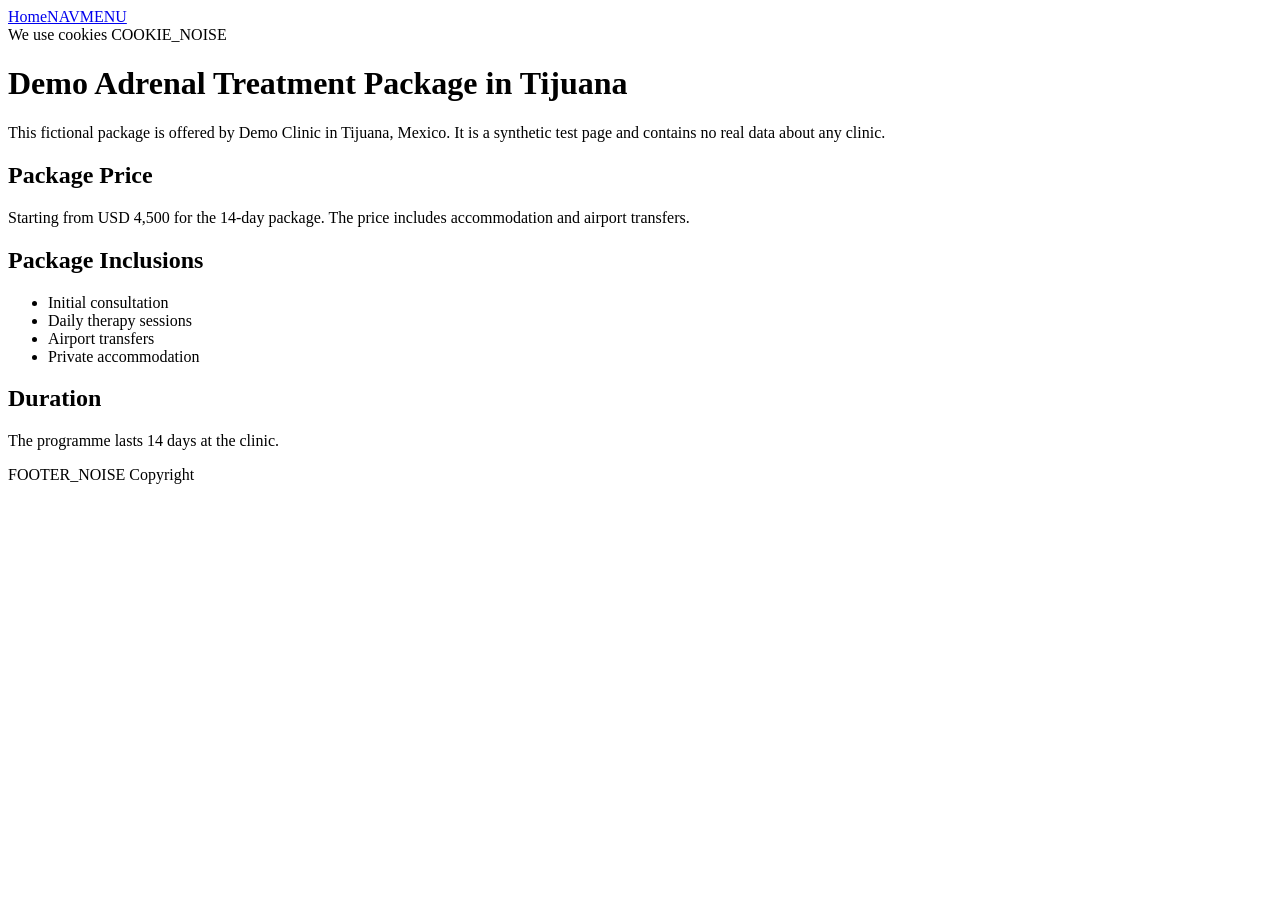
<file: tests/fixtures/package.html>
<html><head><title>Demo Adrenal Package | Demo Site</title><script>var x="NOISE_SCRIPT";</script></head>
<body>
<nav><a href="/">Home</a><a href="/about">NAVMENU</a></nav>
<div class="cookie-banner">We use cookies COOKIE_NOISE</div>
<main>
<h1>Demo Adrenal Treatment Package in Tijuana</h1>
<p>This fictional package is offered by Demo Clinic in Tijuana, Mexico. It is a synthetic test page and contains no real data about any clinic.</p>
<h2>Package Price</h2>
<p>Starting from USD 4,500 for the 14-day package. The price includes accommodation and airport transfers.</p>
<h2>Package Inclusions</h2>
<ul><li>Initial consultation</li><li>Daily therapy sessions</li><li>Airport transfers</li><li>Private accommodation</li></ul>
<h2>Duration</h2>
<p>The programme lasts 14 days at the clinic.</p>
</main>
<footer>FOOTER_NOISE Copyright</footer>
</body></html>
</file>
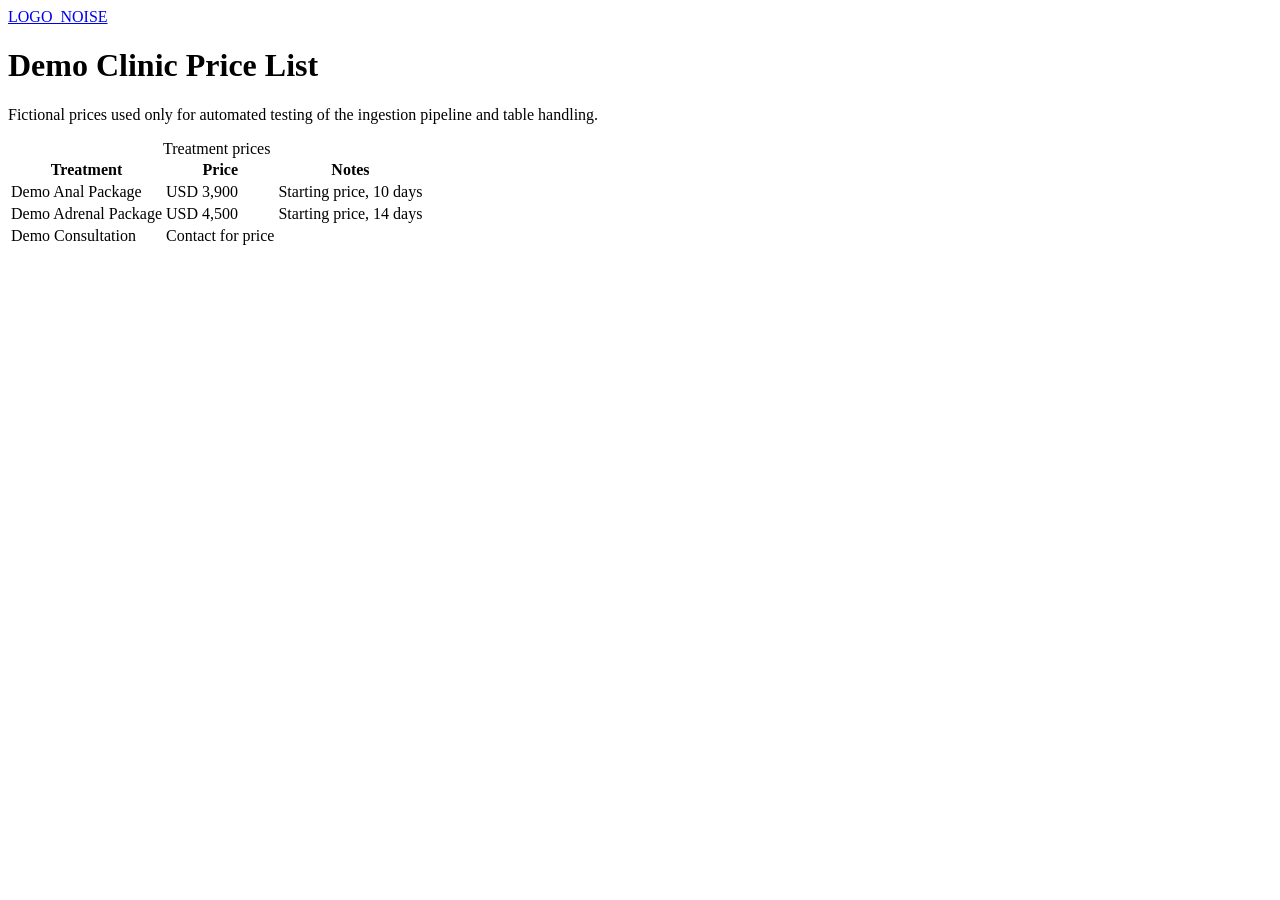
<file: tests/fixtures/price_list.html>
<html><head><title>Demo Clinic Price List | Demo Site</title></head>
<body><header><a href="/">LOGO_NOISE</a></header>
<main>
<h1>Demo Clinic Price List</h1>
<p>Fictional prices used only for automated testing of the ingestion pipeline and table handling.</p>
<table>
<caption>Treatment prices</caption>
<tr><th>Treatment</th><th>Price</th><th>Notes</th></tr>
<tr><td>Demo Anal Package</td><td>USD 3,900</td><td>Starting price, 10 days</td></tr>
<tr><td>Demo Adrenal Package</td><td>USD 4,500</td><td>Starting price, 14 days</td></tr>
<tr><td>Demo Consultation</td><td>Contact for price</td><td></td></tr>
</table>
</main></body></html>
</file>
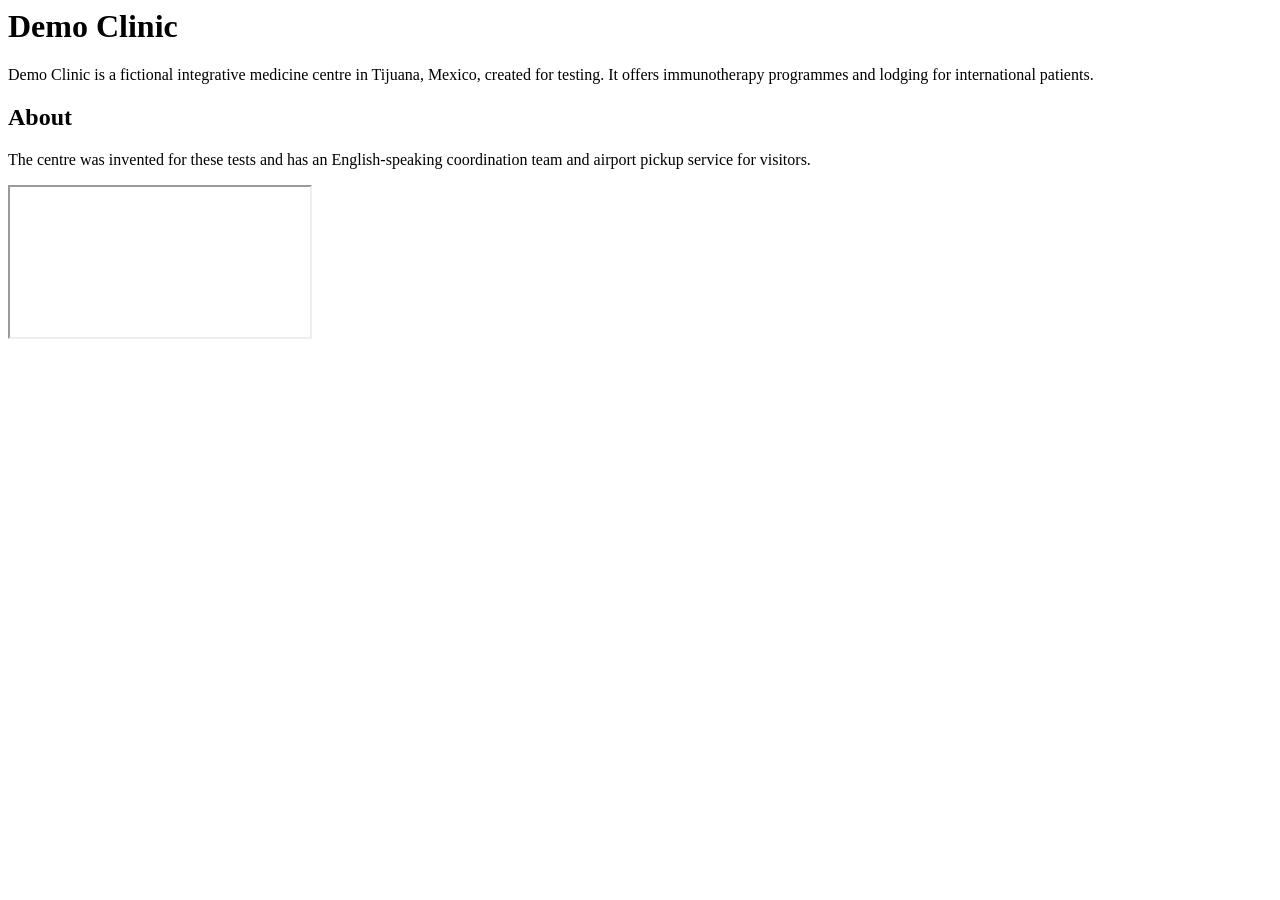
<file: tests/fixtures/profile.html>
<html><head><title>Demo Clinic Profile | Demo Site</title></head>
<body><main>
<h1>Demo Clinic</h1>
<p>Demo Clinic is a fictional integrative medicine centre in Tijuana, Mexico, created for testing. It offers immunotherapy programmes and lodging for international patients.</p>
<h2>About</h2>
<p>The centre was invented for these tests and has an English-speaking coordination team and airport pickup service for visitors.</p>
<iframe src="https://www.youtube.com/embed/abc123" title="Clinic tour video"></iframe>
</main></body></html>
</file>
